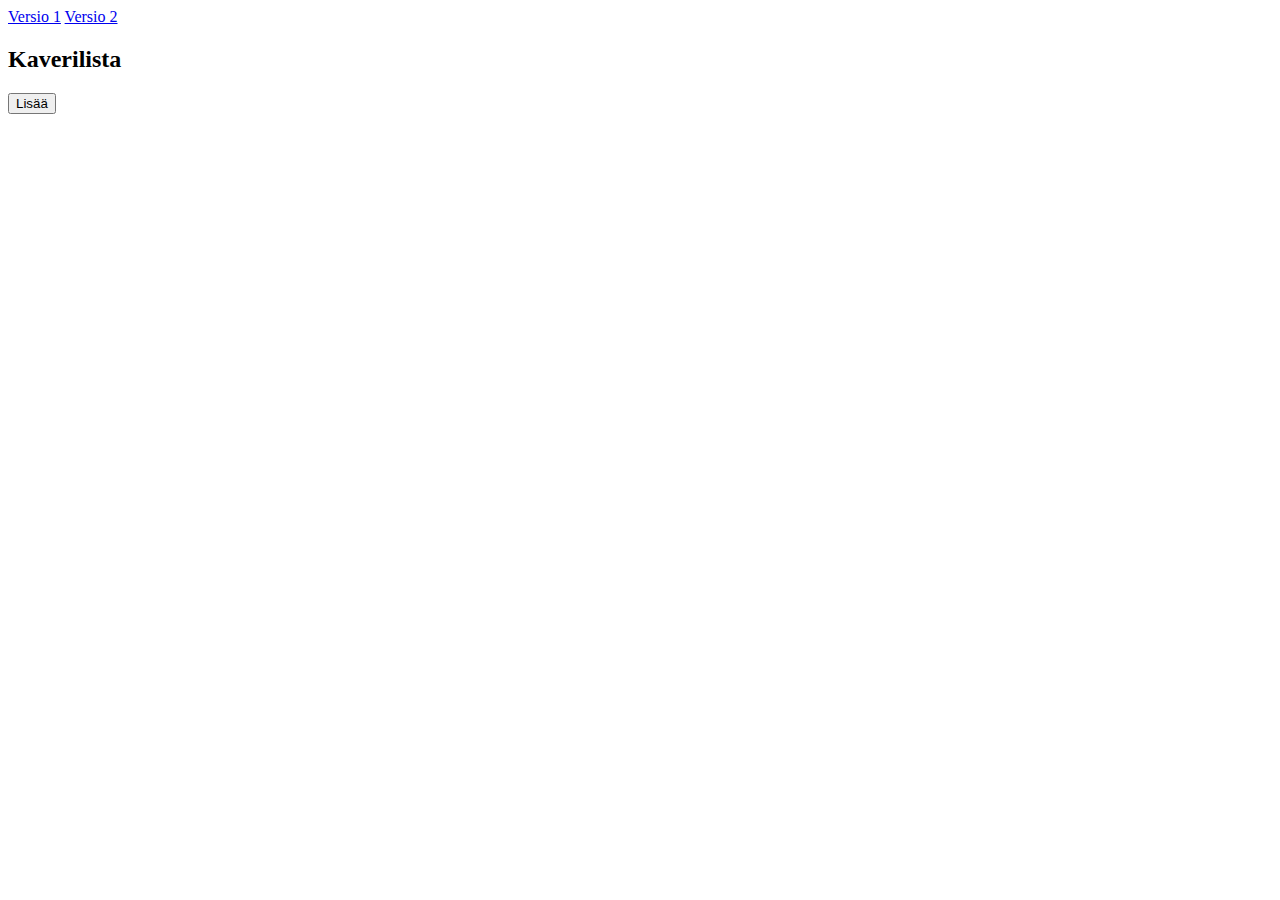
<file: index.html>
<!DOCTYPE html>
<html lang="en">
<head>
    <meta charset="UTF-8">
    <meta name="viewport" content="width=device-width, initial-scale=1.0">
    <title>Versio 1</title>
</head>
<body>
    <a href="./index.html">Versio 1</a>
    <a href="./index2.html">Versio 2</a>
    <h2>Kaverilista</h2>

    <ol id="nimiLista"></ol>
    <button onclick="nimiListalle()">Lisää</button>

    <script src="main.js"></script>
</body>
</html>
</file>
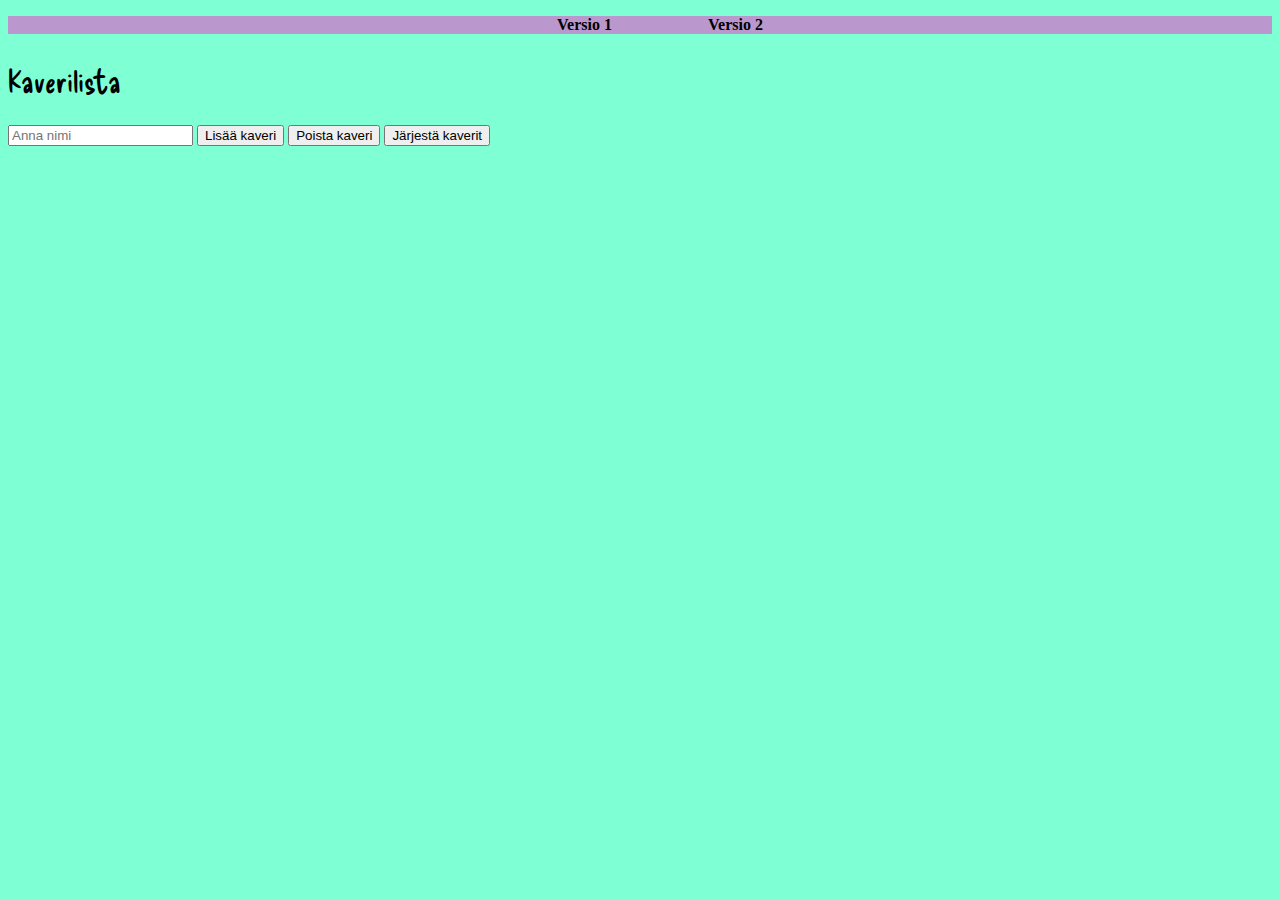
<file: versio2.html>
<!DOCTYPE html>
<html lang="en">
<head>
    <meta charset="UTF-8">
    <meta name="viewport" content="width=device-width, initial-scale=1.0">
    <title>Versio 2</title>
    <link rel="stylesheet" href="tyylit.css">
    <link rel="preconnect" href="https://fonts.googleapis.com">
    <link rel="preconnect" href="https://fonts.googleapis.com">
    <link rel="preconnect" href="https://fonts.gstatic.com" crossorigin>
    <link href="https://fonts.googleapis.com/css2?family=Delicious+Handrawn&family=Orbitron:wght@400..900&family=Roboto:ital,wdth,wght@0,77.8,100..900;1,77.8,100..900&display=swap" rel="stylesheet">
</head>
<body>
    <header>
        <nav>
            <ul>
                <li><a href="./index.html">Versio 1</a></li>
                <li><a href="./versio2.html">Versio 2</a></li>
            </ul>
        </nav>
    </header>
    <h2 id="otsikko">Kaverilista</h2>
    

    <form id="kenttä">
        <input type="text" id="knimi" placeholder="Anna nimi">
        <button id="lisäys" type="button" onclick="lisääKaveri()">Lisää kaveri</button>
        <button id="poisto" type="button" onclick="poistaKaveri()">Poista kaveri</button>
        <button id="järjestä" type="button" onclick="järjestäKaverit()">Järjestä kaverit</button>
    </form>
    <ul id="nimiLista"></ul>

    <script src="main2.js"></script>
</body>
</html>
</file>
<file: tyylit.css>
body {
    background-color: aquamarine;
}

header {
    background-color: rgb(186, 151, 204);
    color: black;
}

nav ul {
    list-style: none;
    display: flex;
    justify-content: center;
}

nav ul li {
    margin: 0 2rem;
}

nav ul li a {
    color: rgb(0, 0, 0);
    text-decoration: none;
    font-weight: bold;
    padding: 0.5rem 1rem;
    border-radius: 5px
}

nav ul li a:hover {
    background-color: darkorange;
}

h2 {
    font-family: "Delicious Handrawn", serif;
    font-weight: 400;
    font-style: normal;
    font-size: xx-large;
}

#nimiLista {
    font-family: "Orbitron", serif;
    font-optical-sizing: auto;
    font-weight: 500;
    font-style: normal;
    font-size: x-large;
}
</file>
